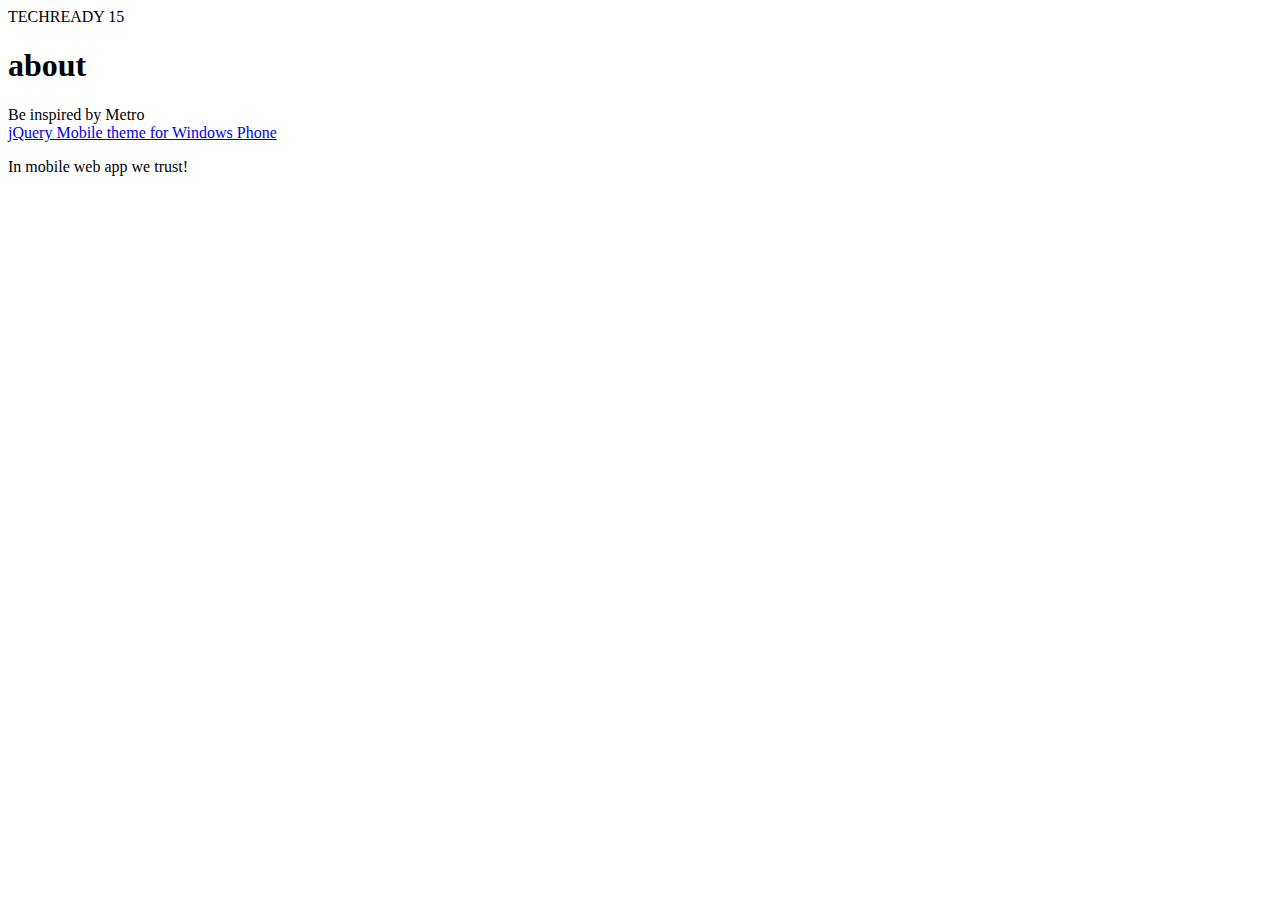
<file: www/about.html>
﻿<!DOCTYPE html>
<html>
<head>
    <title>Image Editor</title>
</head>
<body>
    <div data-role="page">
        <div data-role="header">
            <span class="ui-app-title">TECHREADY 15</span>
            <h1>about</h1>       
        </div> 
            <div data-role="content">        
            <p>
                Be inspired by Metro
                <br/>
                <a href="http://sgrebnov.github.com/jqmobile-metro-theme/">jQuery Mobile theme for Windows Phone</a>
            </p>
            <p>
                In mobile web app we trust!
            </p>        
        </div>
    </div>
</body>
</html>
</file>
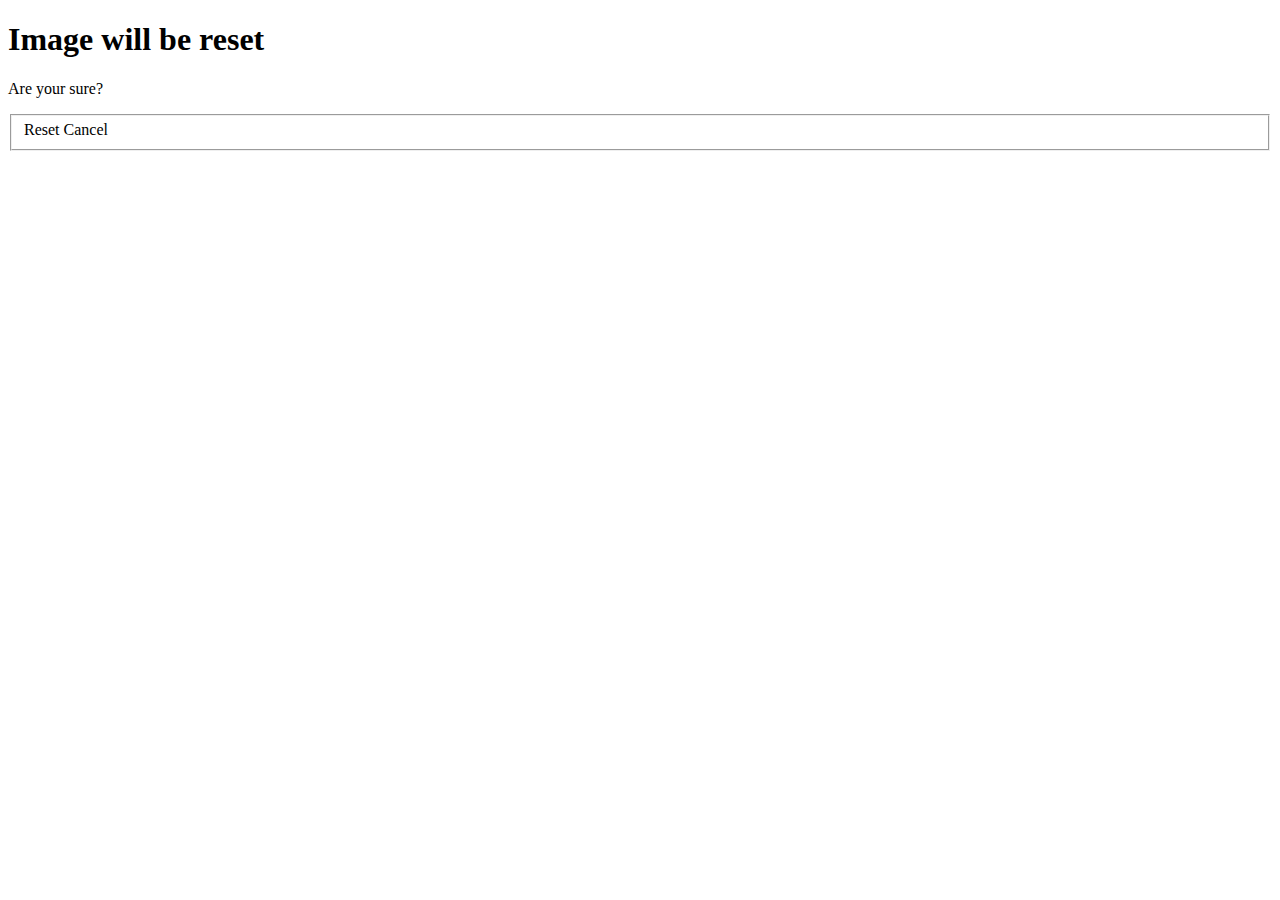
<file: www/reset-dialog.html>
﻿<!DOCTYPE html>
<html>
<head>

</head>
<body>

<div data-role="page" data-overlay-theme="a">

    <div data-role="header" >
        <h1>Image will be reset</h1>

    </div>

    <div data-role="content" >
        <p>Are your sure?</p>

        <fieldset class="ui-grid-a">
            <a data-role="button" data-inline = 'true' data-rel="back" id="dialogReset">Reset</a>
            <a data-role="button" data-inline = 'true' data-rel="back" >Cancel</a>
        </fieldset>

    </div>

    <script>
        $("#dialogReset").bind( "click", function() {
            onConfirm(1);
        });
    </script>

</div>
</body>
</html>
</file>
